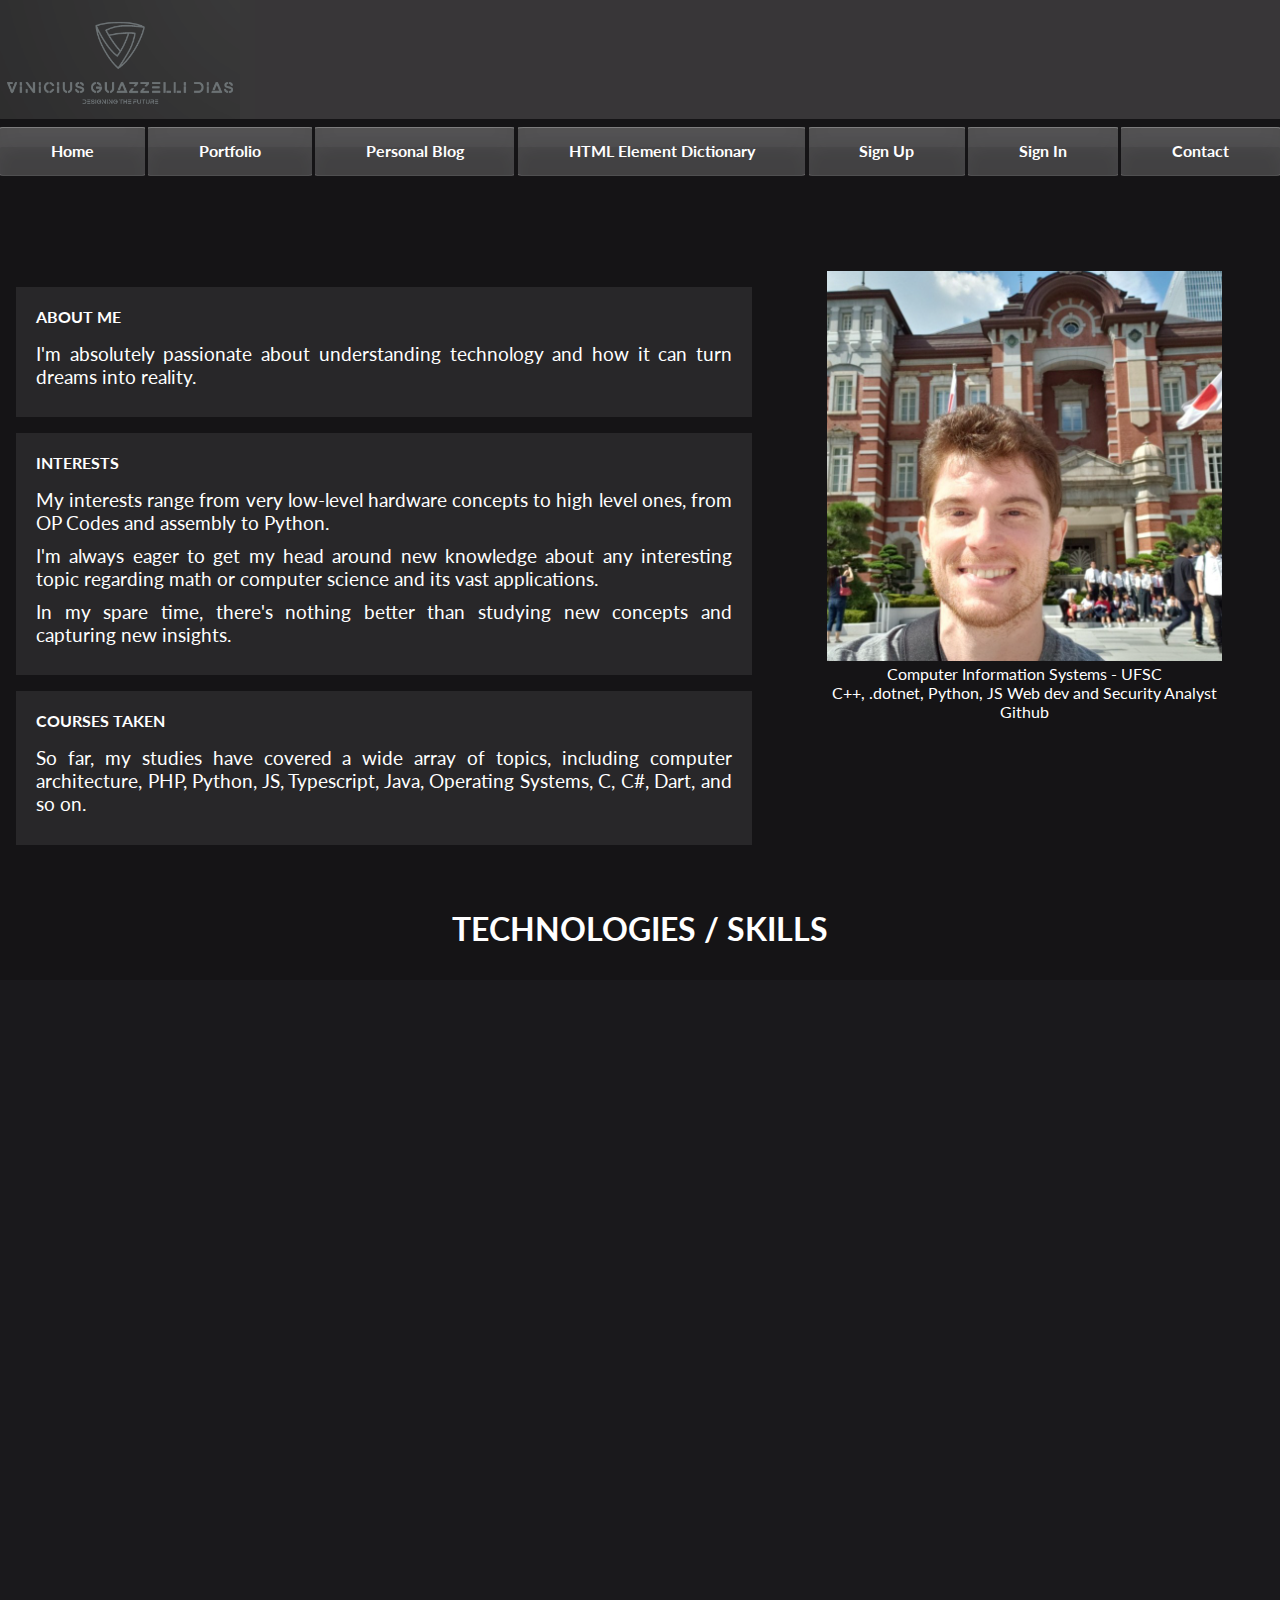
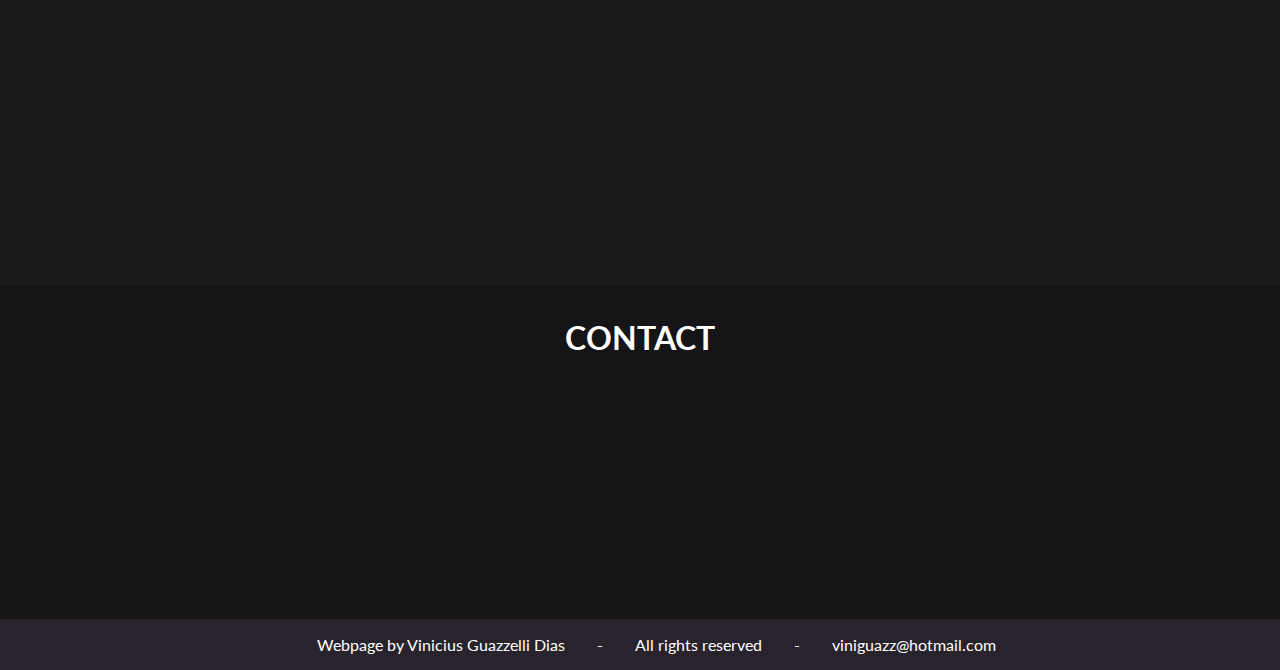
<file: index.html>
<!DOCTYPE html>
<html lang="pt-br">
<head>
    <meta charset="UTF-8">
    <meta name="viewport" content="width=device-width, initial-scale=1.0">
    <title>VGD - Designing The Future</title>
    <link rel="icon" href="../resources/favicon.ico">
    <link rel="stylesheet" href="/style.css">
    <link rel="preconnect" href="https://fonts.googleapis.com">
    <link rel="preconnect" href="https://fonts.gstatic.com" crossorigin>
    <link href="https://fonts.googleapis.com/css2?family=Heebo:wght@300&family=Lato:wght@300&display=swap" rel="stylesheet">
</head>
<body>
    <header>
        <img src="../resources/logo.png" alt="VGD's Logo">
        <p class="banner">Vinicius Guazzelli Dias - Developer</p>
    </header>
    <nav>
        <ul>
            <li class="nav-btn menu-toggle">
                <a href="#">Menu</a>
            </li>
            <li class="nav-btn">
                <a href="index.html">Home</a>
            </li>
            <li class="nav-pad"></li>
            <li class="nav-btn">
                <a href="https://github.com/viniguazz" target="_blank">Portfolio</a>
            </li>
            <li class="nav-pad"></li>
            <li class="nav-btn">
                <a href="">Personal Blog</a>
            </li>
            <li class="nav-pad"></li>
            <li class="nav-btn">
                <a href="/html_dict.html">HTML Element Dictionary</a>
            </li>
            <li class="nav-pad"></li>
            <li class="nav-btn">
                <a href="">Sign Up</a>
            </li>
            <li class="nav-pad"></li>
            <li class="nav-btn">
                <a href="">Sign In</a>
            </li>
            <li class="nav-pad"></li>
            <li class="nav-btn">
                <a target="" href="#cntct">Contact</a>
            </li>
        </ul>
    </nav>
    <div class="center">
        <div class="block">
            <main>
                <section>
                    <h1>About me</h1>
                    <p>I'm absolutely passionate about understanding technology and how it can turn dreams into reality.</p>
                </section>
                <section>
                    <h1>Interests</h1>
                    <p>My interests range from very low-level hardware concepts to high level ones, from OP Codes and assembly to Python. </p>
                    <p>I'm always eager to get my head around new knowledge about any interesting topic regarding math or computer science and its vast applications.</p>
                    <p>In my spare time, there's nothing better than studying new concepts and capturing new insights.</p>
                </section>
                <section>
                    <h1>Courses Taken</h1>
                    <p>So far, my studies have covered a wide array of topics, including computer architecture, PHP, Python, JS, Typescript, Java, Operating Systems, C, C#, Dart, and so on.</p>
                </section>
        
            </main>
        </div>
        <aside>
            <img class="profile-pic" src="../resources/profile-picture.png" alt="VGD's Profile Photo">
            <p>Computer Information Systems - <a href="https://ufsc.br/">UFSC</a></p>
            <p>C++, .dotnet, Python, JS Web dev and Security Analyst</p>
            <a class="git" href="https://github.com/viniguazz/">Github</a>
        </aside>
    </div>

    <div class="skill-section">
        <div class="skill-header">
            <p>Technologies / Skills</p>
            <p id="skill-hide">skills</p>
        </div>
        <div class="technologies">
            <div class="skill pop-bottom">
                <img src="./resources/Python.svg" alt="">
                <p>python</p>
                <div id="python-level"></div>
            </div>
            <div class="skill pop-bottom">
                <img src="resources/HTML5_logo_and_wordmark.svg.png" alt="">
                <p>html</p>
                <div id="html-level"></div>
            </div>
            <div class="skill pop-bottom">
                <img src="./resources/html5-logo-opencode-css-8.png" alt="">
                <p>css</p>
                <div id="css-level"></div>
            </div>
            <div class="skill pop-bottom">
                <img src="./resources/JS.svg" alt="">
                <p>js</p>
                <div id="js-level"></div>
            </div>
            <div class="skill pop-bottom">
                <img src="./resources/CPlusPlus.svg" alt="">
                <p>c++</p>
                <div id="cpp-level"></div>
            </div>
            <div class="skill pop-bottom">
                <img src="/resources/linux-icon.svg" alt="">
                <p>linux</p>
                <div id="linux-level"></div>
            </div>
            <div class="skill pop-bottom">
                <img src="/resources/bibox-token.svg" alt="">
                <p>networks</p>
                <div id="net-level"></div>
            </div>
        </div>
    </div>
    
    <div class="contact">
        <p id="cntct">Contact</p>
        <div class="social">
            <div class="social-frame pop-bottom">
                <a target="_blank" href="https://br.linkedin.com/in/vinicius-guazzelli-dias-a53886211"><img src="resources/icons8-linkedin-240.svg" alt=""></a>
                <p>LinkedIN</p>
            </div>
            <div class="social-frame pop-bottom">
                <a href="https://www.instagram.com/vg.dias/"><img src="resources/Instagram-Logo.wine.svg" alt=""></a>
                <p>Instagram</p>
            </div>
            <div class="social-frame pop-bottom">
                <a href="mailto:viniguazz@hotmail.com"><img src="resources/mail-142.svg" alt=""></a>
                <p>e-mail</p>
            </div>
        </div>

    </div>
    
    <footer>
        <p>Webpage by Vinicius Guazzelli Dias</p>
        <p>-</p>
        <p>All rights reserved</p>
        <p>-</p>
        <address>
            <p>viniguazz@hotmail.com</p>
        </address>
    </footer>

    <div class="toast"></div>

    <script src="app.js"></script>
</body>
</html>
</file>
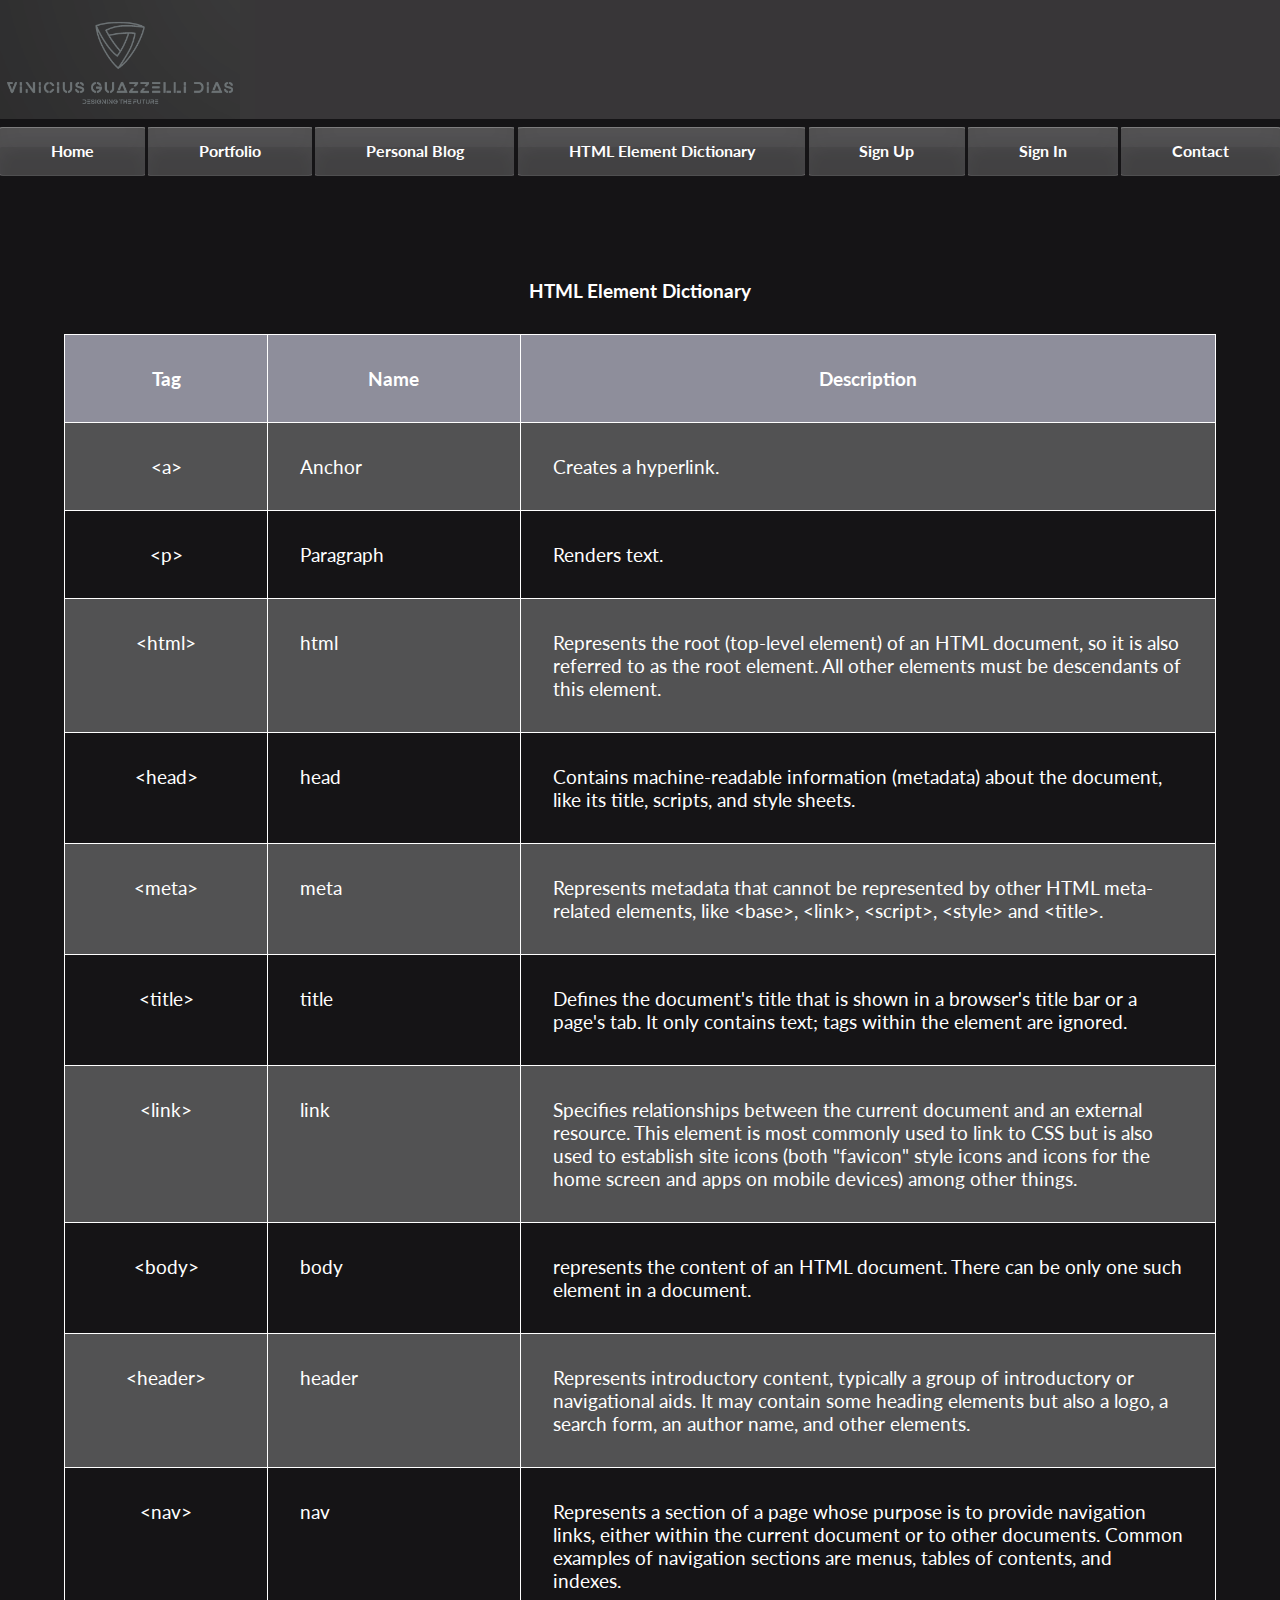
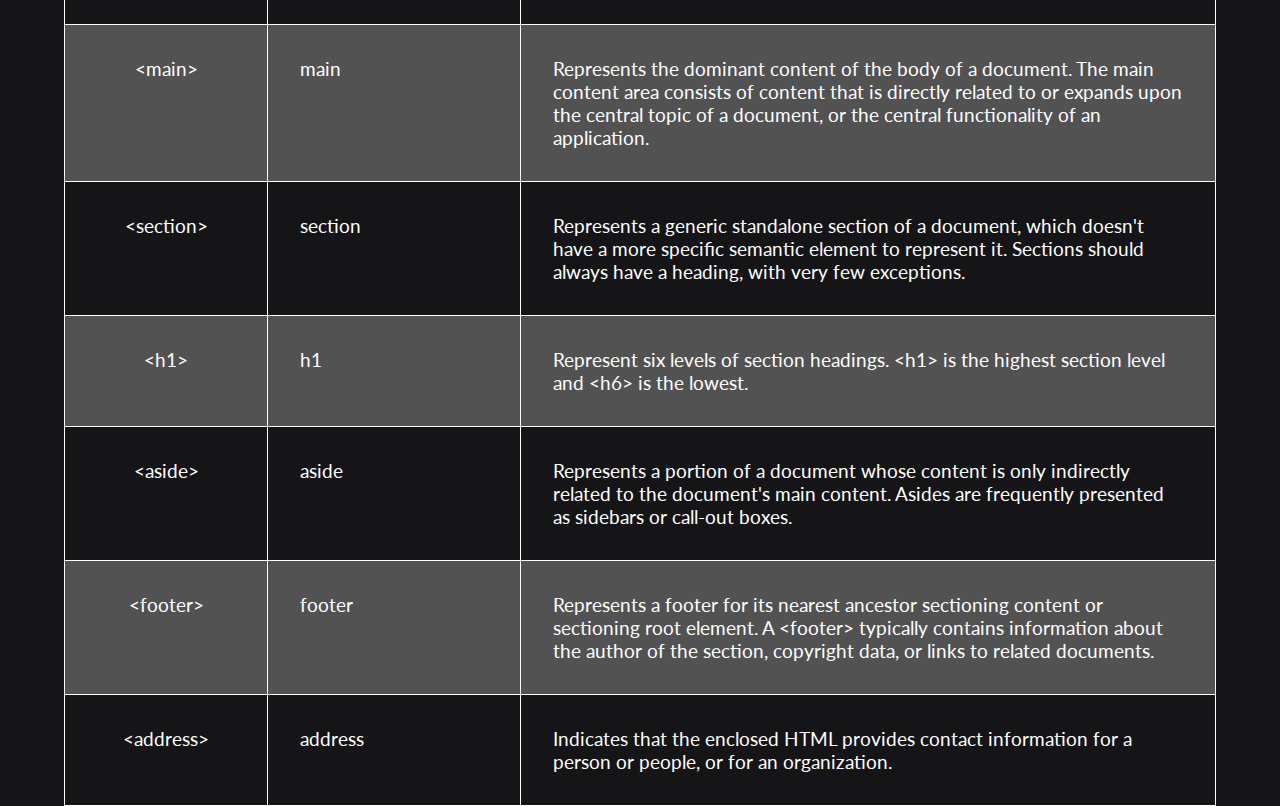
<file: html_dict.html>
<!DOCTYPE html>
<html lang="pt-br">
<head>
    <meta charset="UTF-8">
    <meta name="viewport" content="width=device-width, initial-scale=1.0">
    <title>Vinicius Guazzelli Dias</title>
    <link rel="icon" href="../resources/favicon.ico">
    <link rel="icon" href="../resources/favicon.ico">
    <link rel="stylesheet" href="/style.css">
    <link rel="preconnect" href="https://fonts.googleapis.com">
    <link rel="preconnect" href="https://fonts.gstatic.com" crossorigin>
    <link href="https://fonts.googleapis.com/css2?family=Heebo:wght@300&family=Lato:wght@300&display=swap" rel="stylesheet">
</head>
<body>
    <header>
        <img src="../resources/logo.png" alt="VGD's Logo">
        <p class="banner">Vinicius Guazzelli Dias - Developer</p>
    </header>
    <nav>
        <ul>
            <li class="nav-btn menu-toggle">
                <a href="#">Menu</a>
            </li>
            <li class="nav-btn">
                <a href="index.html">Home</a>
            </li>
            <li class="nav-pad"></li>
            <li class="nav-btn">
                <a href="https://github.com/viniguazz" target="_blank">Portfolio</a>
            </li>
            <li class="nav-pad"></li>
            <li class="nav-btn">
                <a href="">Personal Blog</a>
            </li>
            <li class="nav-pad"></li>
            <li class="nav-btn">
                <a href="/html_dict.html">HTML Element Dictionary</a>
            </li>
            <li class="nav-pad"></li>
            <li class="nav-btn">
                <a href="">Sign Up</a>
            </li>
            <li class="nav-pad"></li>
            <li class="nav-btn">
                <a href="">Sign In</a>
            </li>
            <li class="nav-pad"></li>
            <li class="nav-btn">
                <a target="" href="#cntct">Contact</a>
            </li>
        </ul>
    </nav>

    <div class="table-wrapper">
        <table class="html-dict">
            <caption>
                HTML Element Dictionary
            </caption>
            <thead>
                <tr>
                    <th scope="col">Tag</th>
                    <th scope="col">Name</th>
                    <th scope="col">Description</th>
                </tr>
            </thead>
            <tbody>
                <tr>
                    <th scope="row">
                        <p>&lt;a&gt;</p>
                    </th>
                    <td>
                        Anchor
                    </td>
                    <td>
                        <p>Creates a hyperlink.</p>
                    </td>
                </tr>
                <tr>
                    <th scope="row">
                        <p>&lt;p&gt;</p>
                    </th>
                    <td>
                        <p>Paragraph</p>
                    </td>
                    <td>
                        <p>Renders text.</p>
                    </td>
                </tr>
            </tbody>
        </table>
    </div>
    <script src="dictionary.js"></script>
</body>
</html>
</file>
<file: style.css>
* {
    margin: 0px;
    padding: 0;
    border: 0;
    font-size: 100%;
    font: inherit;
    vertical-align: baseline;
    font-family: Lato;
}

body {
    background-color: rgb(21, 20, 22);
    color: white;
}

a {
    color: white;
    text-decoration: none;
}

a:visited {
    color: white;
}

ul {
    list-style: none;
}

header {
    display: flex;
    align-items: center;
    background-color: #7a777780;
    padding: 0px;
    opacity: 0.7;
}

header img {
    width: 15rem;
    height: auto;
    opacity: 0.5;
}

header p {
    display: none;
}
.banner {
    font-weight: bold;
    text-transform: uppercase;
    font-size: 30px;
    color: white;
    padding-left: 2em;
    
}

nav {
    margin-top: 0.5rem;
    margin-bottom: 1.5rem;
}

nav ul {
    display: flex;
    justify-content: space-between;
}

.nav-btn {
    border-radius: 2%;
    flex-grow: 1;
    padding: 0px;
    margin: 0px;
    height: 3rem;
    box-shadow: rgba(255,255,255,0.25) 0px 1px 0px, inset rgba(255,255,255,0.25) 0px 1px 0px, inset rgba(0,0,0,0.25) 0px 0px 0px, inset rgba(255,255,255,0.03) 0px 20px 0px, inset rgba(0,0,0,0.15) 0px -20px 20px, inset rgba(255,255,255,0.05) 0px 20px 20px;
    transition: all 0.1s linear;
}

.nav-btn:hover {
    background-color: rgba(255, 255, 255, 0.301);
}

.nav-pad {
    width: 0.2rem;
}

nav a {
    display: flex;
    justify-content: center;
    align-items: center;

    background-color: rgba(255, 255, 255, 0.205);
    font-weight: bold;

    padding: 0px;
    margin: 0px;

    width: 100%;
    height: 100%;

    text-align: center;
;



}

/*.nav-btn {
    color: white;
    font-weight: bold;
    background-color: rgba(255, 255, 255, 0.301);
    border-radius: 2%;
    padding: 0px;
    flex-grow: 0;
    display: flex;
    justify-content: center;
    align-items: center;
}

.nav-btn:hover {
    background-color: rgba(255, 255, 255, 0.401);
}
*/

.center {
    margin-top: 3rem;
    display: flex;
    justify-content: space-around;

}

aside {
    margin-top: 3rem;
    flex: 0.8;
    text-align: center;

}


.profile-pic {

    opacity: 1;
    transition: transform 0.9s, opacity 0.9s;
}

.block {
    margin-top: 3rem;
    flex: 1.2;
}

section {
    background-color: rgba(255, 255, 255, 0.084);
    padding: 20px;
    margin: 1rem;

}

section {
    animation: fadeIn 2s forwards;
}

@keyframes fadeIn {
    from {
        opacity: 0;
    }
    to {
        opacity: 1;
    }
}

section h1 {
    font-weight: bold;
    text-transform: uppercase;
    margin-bottom: 1rem;
}

section p {
    margin-bottom: 0.6rem;
    text-align: justify;
    font-size: 1.2rem;
}

.technologies {
    margin-top: 2rem;
    margin-bottom: 2rem;
    display: flex;
    justify-content: center;
    flex-wrap: wrap;
    background-color: rgba(46, 44, 48, 0.219);
}

.technologies img {
    width: 10rem;
    height: 10rem;
}

.skill-section {
    margin-top: 3rem;
}

.skill-header{
    display: flex;
    justify-content: center;

}

.skill-header p {
    text-transform: uppercase;
    font-weight: bold;
    font-size: 2rem;
}

.skill {
    display: flex;
    flex-direction: column;
    align-items: center;
    justify-content: space-between;
    padding: 3rem 7rem;
    text-transform: uppercase;
}

@keyframes fill-bar {
    from {
        width: 0%;
    }
    to {
        width: 100%;
    }
}

#python-level {
    height: 10px;
    width: 100%;
    background-color: lime;
    animation: fill-bar 5s forwards;

}

#html-level {
    height: 10px;
    width: 100%;
    background-color: lime;
    animation: fill-bar 5s forwards;
}

#css-level {
    height: 10px;
    width: 100%;
    background-color: lime;
    animation: fill-bar 5s forwards;
}

#js-level {
    height: 10px;
    width: 100%;
    background-color: lime;
    animation: fill-bar 5s forwards;
}

#cpp-level {
    height: 10px;
    width: 100%;
    background-color: lime;
    animation: fill-bar 5s forwards;
}

#linux-level {
    height: 10px;
    width: 100%;
    background-color: lime;
    animation: fill-bar 5s forwards;
}

#net-level {
    height: 10px;
    width: 100%;
    transition: width 0.4s ease;
    background-color: lime;
    animation: fill-bar 5s forwards;
}

.skill > img, .skill > p {
    margin-bottom: 0.6rem;
    font-weight: bold;
    font-size: 0.9rem;
}

.pop-bottom {
    transform: translateY(50px);
    opacity: 0;
    transition: transform 0.9s, opacity 0.9s;
}

.pop-bottom.active {
    transform: translateY(0);
    opacity: 1;
}


footer {
    color: white;
    background-color: rgb(40, 35, 44);
    margin-top: 3rem;
}

.contact {
    margin-top: 1.5rem;
}

.contact > p{
    text-align: center;
    text-transform: uppercase;
    font-weight: bold;
    font-size: 2rem;
}

.social {
    display: flex;
    justify-content: space-around;
    flex-wrap: wrap;
    margin-top: 2rem;
}


.social-frame {
    align-items: flex-end;
}


.social-frame {
    display: flex;
    flex-direction: column;
    align-items: center;
}

.social-frame {
    font-weight: bold;
}

.social-frame img {
    width: 10rem;
    height: 10rem;
}


footer {
    padding: 1rem 0rem;
    display: flex;
    justify-content: center;
}

footer p {
    padding-left: 2rem;
}


address p {
    display: inline-block;
}

.table-wrapper {
    display: flex;
    justify-content: center;
}

.html-dict {
    margin-top: 5rem;
    table-layout: fixed;
    width: 90%;
    border-collapse: collapse;
    border: 0.1rem solid white;
    font-size: 1.2rem;
}

.html-dict caption {
    margin-bottom: 2rem;
    font-weight: bold;
}

.html-dict thead th:nth-child(1) {
    width: 15%;
    background-color: rgba(161, 161, 175, 0.865);
    font-weight: bold;
}

.html-dict thead th:nth-child(2) {
    width: 20%;
    background-color: rgba(161, 161, 175, 0.865);
    font-weight: bold;
}

.html-dict thead th:nth-child(3) {
    width: 65%;
    background-color: rgba(161, 161, 175, 0.865);
    font-weight: bold;
}

.html-dict th, .html-dict td {
    padding: 2rem;
    border: 0.1rem solid white;
}

.html-dict tbody tr:nth-child(odd) {
    background-color: rgb(82, 82, 83);
}

.menu-toggle {
    display: none;
}

#skill-hide {
    display:none;
}

@media (max-width: 750px) {

    header {
        flex-direction: column;
        background-color: #4e4c4c80;
        background: linear-gradient(to right, #20202080, rgb(100, 98, 98));
    }

    nav > ul {
        flex-direction: column;
        flex-wrap: wrap;
        /*gap: 0.5rem; */
    }

    .nav-btn {
        display: none;
    }

    nav ul .nav-pad {
        display: none;
    }

    .menu-toggle {
        display: block;
    }

    .nav-btn.active {
        display: flex;
    }

    .menu-toggle.close {
        background-color: red;

    }

    .menu-toggle.open {
        background-color: green;
    }

    .menu-toggle.close:hover {
        background-color: rgb(247, 55, 55);

    }

    .menu-toggle.open:hover {
        background-color: rgb(43, 160, 43);
    }
    .center {
        flex-direction: column;
        margin-top: 0px;
    }

    .social {
        flex-direction: column;
    }

    footer {
        flex-direction: column;
        align-items: center;
        justify-content: center;
    }

    .skill-header {
        flex-direction: column;
        align-items: center;
    }

    .skill-header p {
        display: none;
    }

    #skill-hide {
        display: block;
    }

    .html-dict th, .html-dict td {
        padding: 3rem;
        padding-left: 0.5rem;
        border: 0.1rem solid white;
    }


}
</file>
